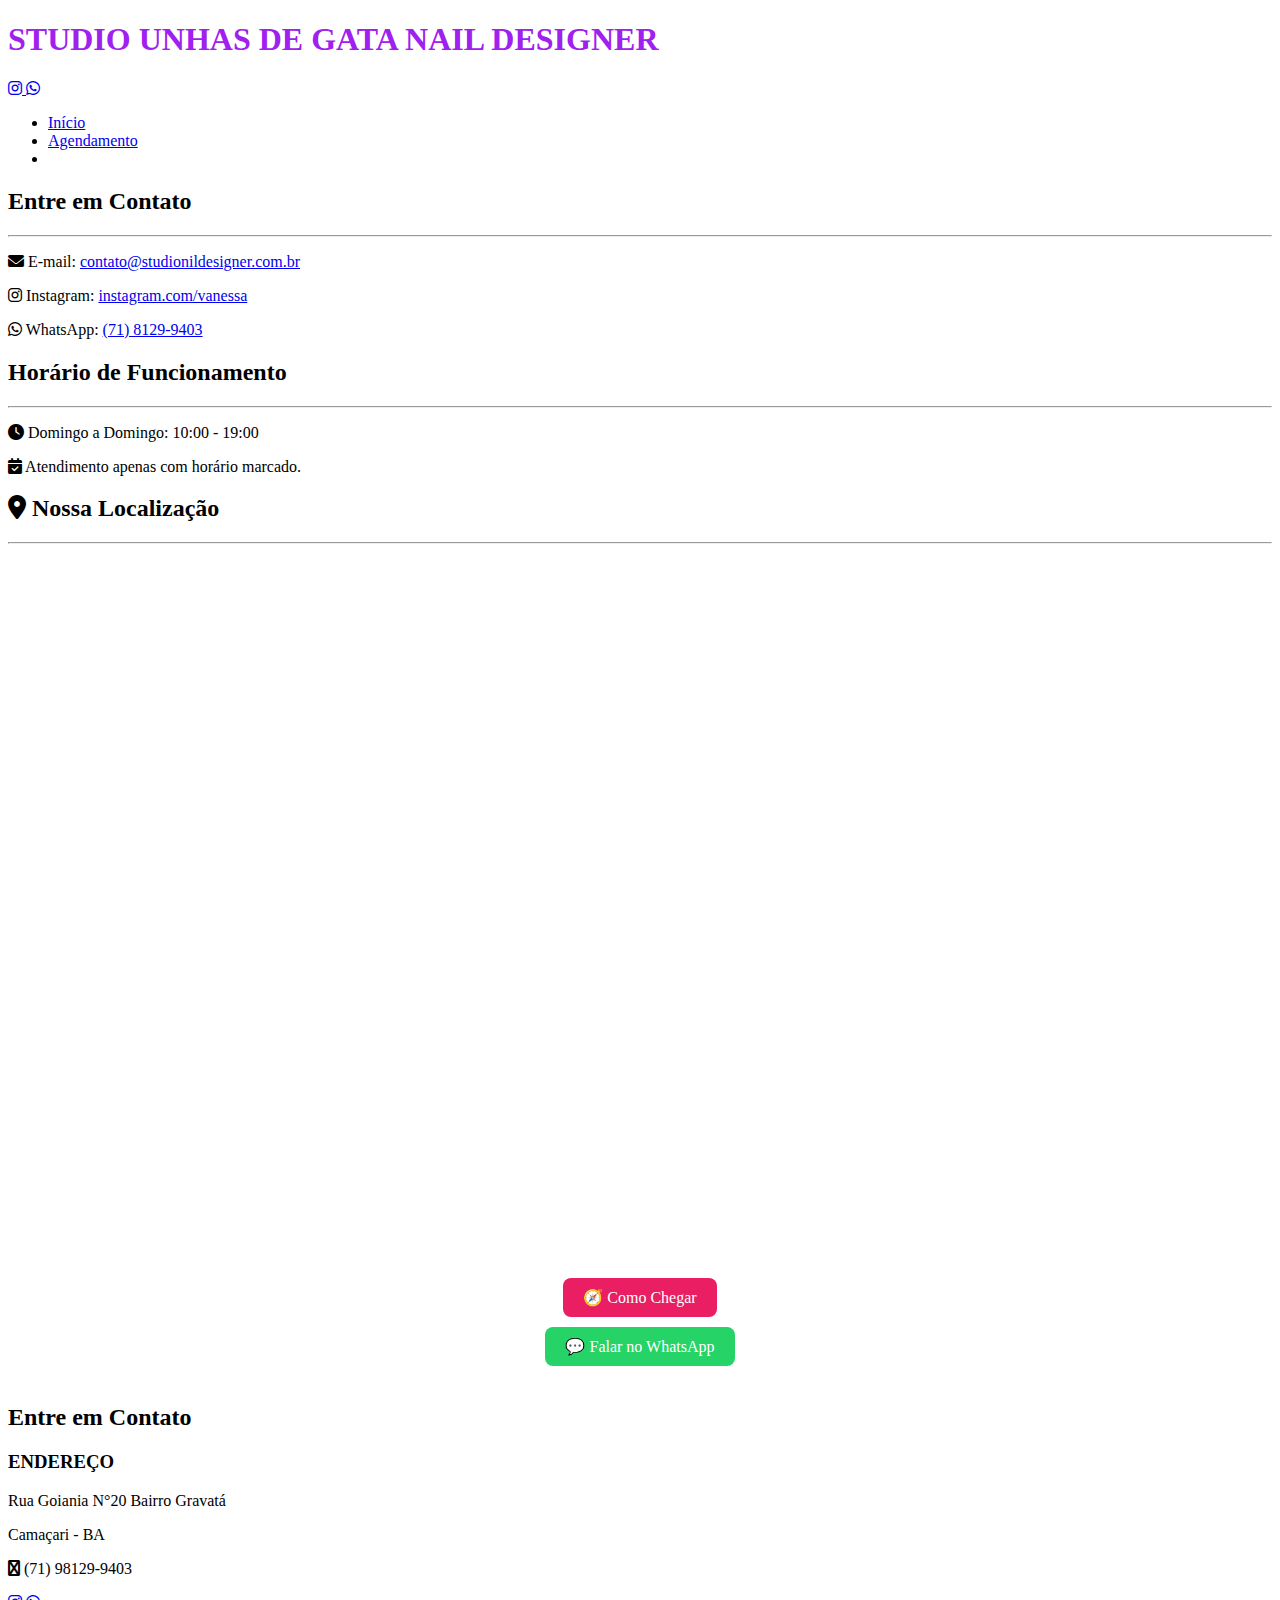
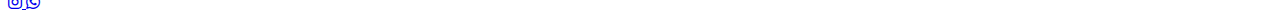
<file: contato.html>
<!DOCTYPE html>
<html lang="pt-br">
<head>
  <meta http-equiv="Content-Type" content="text/html; charset=UTF-8">
  <meta name="viewport" content="width=device-width, initial-scale=1.0">
  <title>Studio Unhas de Gata Nail Designer</title>
  <link rel="stylesheet" href="https://www.tcastrounhas.com.br/css/style.css">
  <link rel="preconnect" href="https://fonts.googleapis.com/">
  <link rel="preconnect" href="https://fonts.gstatic.com/" crossorigin="">
  <link href="https://fonts.googleapis.com/css2?family=Protest+Guerrilla&amp;display=swap" rel="stylesheet">
  <link rel="stylesheet" href="https://cdnjs.cloudflare.com/ajax/libs/font-awesome/6.0.0-beta3/css/all.min.css">
  <link rel="icon" href="https://www.tcastrounhas.com.br/img/favicon.ico" type="image/x-icon">
  <link rel="shortcut icon" href="https://www.tcastrounhas.com.br/img/favicon.ico" type="image/x-icon">
</head>

<body>
  <header>
    <div class="header-container">
      <h1 style="color: #a020f0;">STUDIO UNHAS DE GATA NAIL DESIGNER</h1>

      <div class="header-social">
        <a href="https://www.instagram.com/gallegavipp6/" target="_blank">
          <i class="fab fa-instagram"></i>
        </a>
        <a href="https://api.whatsapp.com/send?phone=+5571981299403" target="_blank">
          <i class="fab fa-whatsapp"></i>
        </a>
      </div>
    </div>

    <nav>
      <ul>
        <li><a href="https://vanessa350.github.io/studionildesigner.github.io/">Início</a></li>
        <li><a href="https://vanessa350.github.io/studionildesigner.github.io/agendamento">Agendamento</a></li>
        <li><a href=></a></li>
      </ul>
    </nav>
  </header>

  <section class="contato-section">
    <h2>Entre em Contato</h2>
    <hr>
    <div class="contato-info">
      <p><i class="fas fa-envelope"></i> E-mail: <a href="mailto:contato@studionildesigner.com.br">contato@studionildesigner.com.br</a></p>
      <p><i class="fab fa-instagram"></i> Instagram: <a href="https://www.instagram.com/gallegavipp6/" target="_blank">instagram.com/vanessa</a></p>
      <p><i class="fab fa-whatsapp"></i> WhatsApp: <a href="https://api.whatsapp.com/send?phone=+5571981299403" target="_blank">(71) 8129-9403</a></p>
    </div>
  </section>

  <section class="horario-section">
    <h2>Horário de Funcionamento</h2>
    <hr>
    <p><i class="fas fa-clock"></i> Domingo a Domingo: 10:00 - 19:00</p>
    <p class="atendimento-marcado"><i class="fas fa-calendar-check"></i> Atendimento apenas com horário marcado.</p>
  </section>

  <section class="localizacao-section">
    <h2><i class="fas fa-map-marker-alt"></i> Nossa Localização</h2>
    <hr>
    <div class="maps-container" style="position:relative; padding-bottom:56.25%; height:0; overflow:hidden;">
      <iframe
        src="https://www.google.com/maps/embed?pb=!1m18!1m12!1m3!1d3881.748413598926!2d-38.3274029!3d-12.7123502!2m3!1f0!2f0!3f0!3m2!1i1024!2i768!4f13.1!3m3!1m2!1s0x7161ad2a8616f69%3A0x123456789abcdef!2sStudio%20Unhas%20de%20Gata!5e0!3m2!1spt-BR!2sbr!4v1720000000000"
        style="position:absolute; top:0; left:0; width:100%; height:100%; border:0;"
        allowfullscreen=""
        loading="lazy"
        referrerpolicy="no-referrer-when-downgrade">
      </iframe>
    </div>
  </section>

  <div style="text-align:center; margin-top: 15px;">
    <a href="https://www.google.com/maps/dir/?api=1&destination=Rua+Goiania+20,+Gravatá,+Camaçari+-+BA" target="_blank"
       style="display:inline-block; padding: 10px 20px; background-color: #e91e63; color: white; text-decoration: none; border-radius: 8px; margin-bottom: 10px;">
       🧭 Como Chegar
    </a><br>
    <a href="https://api.whatsapp.com/send?phone=+5571981299403" target="_blank"
       style="display:inline-block; padding: 10px 20px; background-color: #25D366; color: white; text-decoration: none; border-radius: 8px;">
       💬 Falar no WhatsApp
    </a>
  </div><br>

  <footer class="footer-section">
    <div class="agendamento-container">
      <div class="agendamento-content">
        <div class="agendamento-text">
          <h2>Entre em Contato</h2>
          <a href= class=></a>
        </div>
      </div>
    </div>

    <div class="footer-info">
      <div class="footer-endereco">
        <h3>ENDEREÇO</h3>
        <p>Rua Goiania N°20 Bairro Gravatá</p>
        <p>Camaçari - BA</p>
        <p><i class="fa fa-whatsapp"></i> (71) 98129-9403</p>
      </div>

      <div class="footer-social">
        <a href="https://www.instagram.com/gallegavipp6/" target="_blank">
          <i class="fab fa-instagram"></i>
        </a>
        <a href="https://api.whatsapp.com/send?phone=+5571981299403" target="_blank">
          <i class="fab fa-whatsapp"></i>
        </a>
      </div>
    </div>
  </footer>
</body>
</html>
</file>
